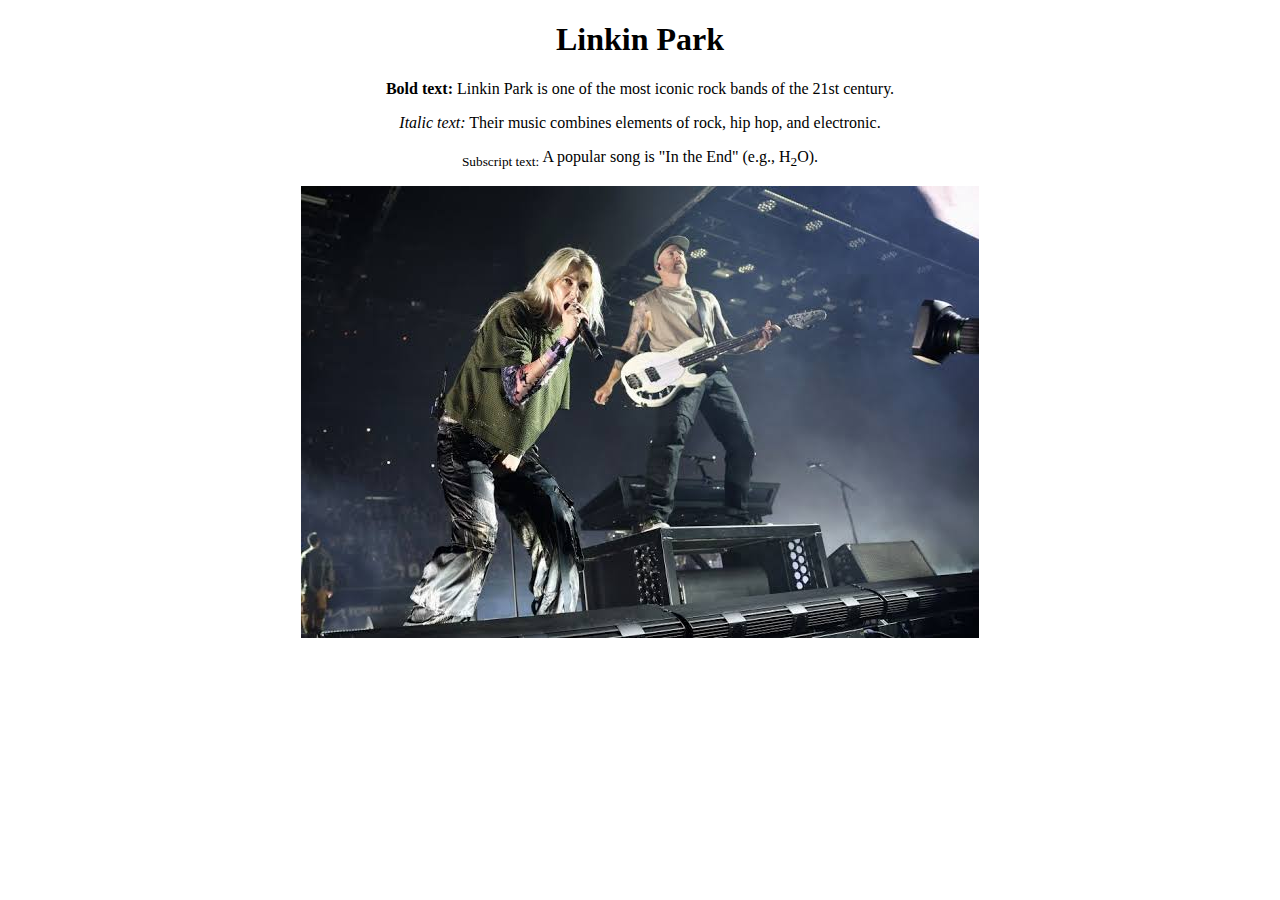
<file: day 09/classwork/index.html>
<!DOCTYPE html>
<html lang="en">
<head>
    <meta charset="UTF-8">
    <meta name="viewport" content="width=device-width, initial-scale=1.0">
    <link rel="icon" href="./assets/icons/icon lkpark.png">
    
    <title>Linkin Park</title>
</head>
<body>
    <center>
        <h1>Linkin Park</h1>    
        
        <p><b>Bold text:</b> Linkin Park is one of the most iconic rock bands of the 21st century.</p>
        <p><i>Italic text:</i> Their music combines elements of rock, hip hop, and electronic.</p>
        <p><sub>Subscript text:</sub> A popular song is "In the End" (e.g., H<sub>2</sub>O).</p>
        <img src="./assets/icons/linkinpark.jpg"
        <hr>
    
    </center>
</body>
</html>
</file>
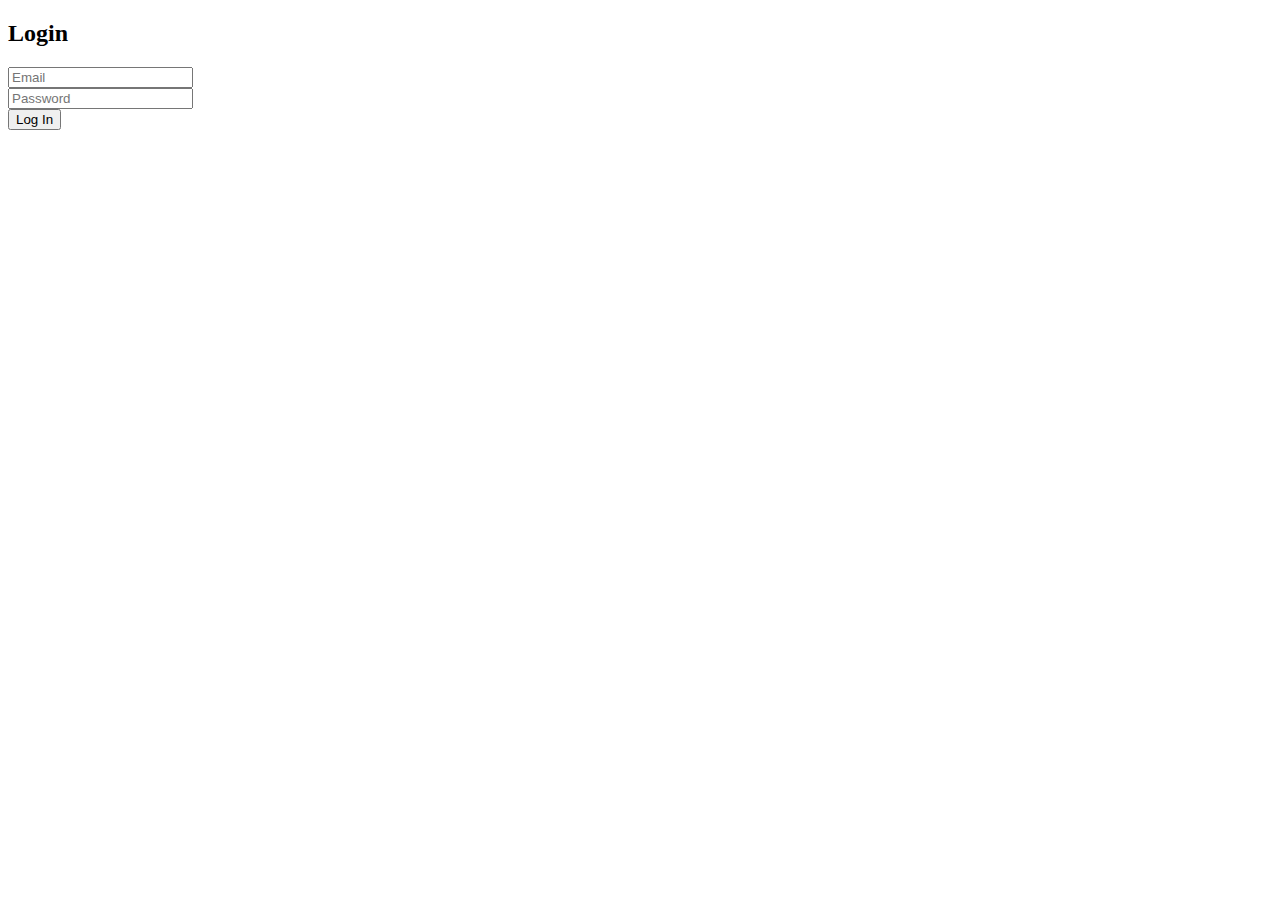
<file: day 14/additional lesson/index.html>
<!DOCTYPE html>
<html lang="ka">
<head>
    <meta charset="UTF-8">
    <meta name="viewport" content="width=device-width, initial-scale=1.0">
    <title>Facebook Style Login</title>
</head>
<body>

    <div>
        <h2>Login</h2>
        <form action="login_process.php" method="POST">
            <input type="email" name="email" placeholder="Email" required><br>
            <input type="password" name="password" placeholder="Password" required><br>
            <input type="submit" value="Log In">
        </form>
    </div>

</body>
</html>
</file>
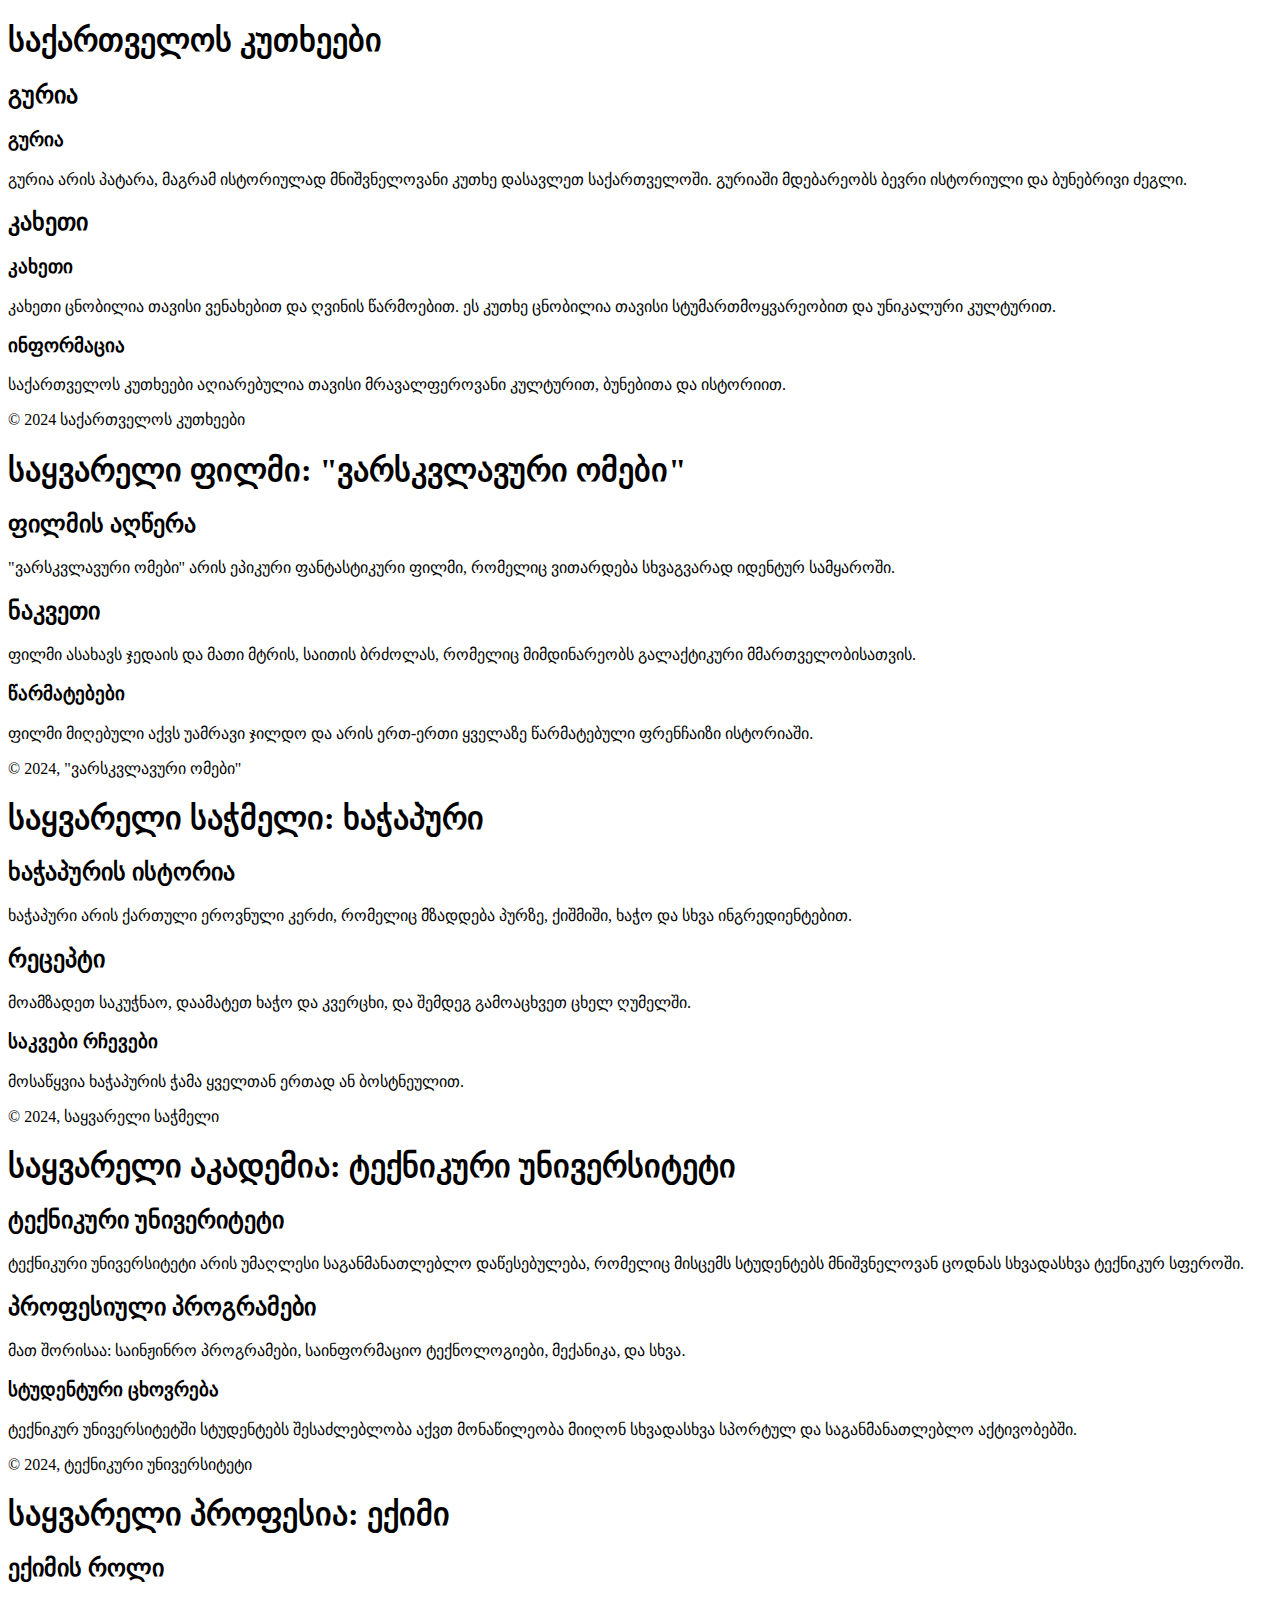
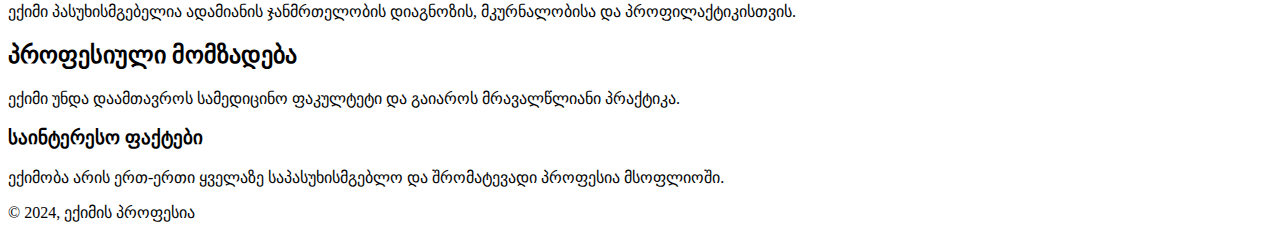
<file: day 19/homework/index.html>
<!DOCTYPE html>
<html lang="ka">
<head>
    <meta charset="UTF-8">
    <meta name="viewport" content="width=device-width, initial-scale=1.0">
    <title>საქართველოს კუთხეები</title>
</head>
<body>

<header>
    <h1>საქართველოს კუთხეები</h1>
</header>

<main>
    <section>
        <h2>გურია</h2>
        <article>
            <h3>გურია</h3>
            <p>გურია არის პატარა, მაგრამ ისტორიულად მნიშვნელოვანი კუთხე დასავლეთ საქართველოში. გურიაში მდებარეობს ბევრი ისტორიული და ბუნებრივი ძეგლი.</p>
        </article>
    </section>

    <section>
        <h2>კახეთი</h2>
        <article>
            <h3>კახეთი</h3>
            <p>კახეთი ცნობილია თავისი ვენახებით და ღვინის წარმოებით. ეს კუთხე ცნობილია თავისი სტუმართმოყვარეობით და უნიკალური კულტურით.</p>
        </article>
    </section>

    <aside>
        <h3>ინფორმაცია</h3>
        <p>საქართველოს კუთხეები აღიარებულია თავისი მრავალფეროვანი კულტურით, ბუნებითა და ისტორიით.</p>
    </aside>
</main>

<footer>
    <p>&copy; 2024 საქართველოს კუთხეები</p>
</footer>

</body>
</html>

<!DOCTYPE html>
<html lang="ka">
<head>
    <meta charset="UTF-8">
    <meta name="viewport" content="width=device-width, initial-scale=1.0">
    <title>საყვარელი ფილმი</title>
</head>
<body>

<header>
    <h1>საყვარელი ფილმი: "ვარსკვლავური ომები"</h1>
</header>

<main>
    <section>
        <h2>ფილმის აღწერა</h2>
        <article>
            <p>"ვარსკვლავური ომები" არის ეპიკური ფანტასტიკური ფილმი, რომელიც ვითარდება სხვაგვარად იდენტურ სამყაროში.</p>
        </article>
    </section>

    <section>
        <h2>ნაკვეთი</h2>
        <article>
            <p>ფილმი ასახავს ჯედაის და მათი მტრის, საითის ბრძოლას, რომელიც მიმდინარეობს გალაქტიკური მმართველობისათვის.</p>
        </article>
    </section>

    <aside>
        <h3>წარმატებები</h3>
        <p>ფილმი მიღებული აქვს უამრავი ჯილდო და არის ერთ-ერთი ყველაზე წარმატებული ფრენჩაიზი ისტორიაში.</p>
    </aside>
</main>

<footer>
    <p>&copy; 2024, "ვარსკვლავური ომები"</p>
</footer>

</body>
</html>

<!DOCTYPE html>
<html lang="ka">
<head>
    <meta charset="UTF-8">
    <meta name="viewport" content="width=device-width, initial-scale=1.0">
    <title>საყვარელი საჭმელი</title>
</head>
<body>

<header>
    <h1>საყვარელი საჭმელი: ხაჭაპური</h1>
</header>

<main>
    <section>
        <h2>ხაჭაპურის ისტორია</h2>
        <article>
            <p>ხაჭაპური არის ქართული ეროვნული კერძი, რომელიც მზადდება პურზე, ქიშმიში, ხაჭო და სხვა ინგრედიენტებით.</p>
        </article>
    </section>

    <section>
        <h2>რეცეპტი</h2>
        <article>
            <p>მოამზადეთ საკუჭნაო, დაამატეთ ხაჭო და კვერცხი, და შემდეგ გამოაცხვეთ ცხელ ღუმელში.</p>
        </article>
    </section>

    <aside>
        <h3>საკვები რჩევები</h3>
        <p>მოსაწყვია ხაჭაპურის ჭამა ყველთან ერთად ან ბოსტნეულით.</p>
    </aside>
</main>

<footer>
    <p>&copy; 2024, საყვარელი საჭმელი</p>
</footer>

</body>
</html>

<!DOCTYPE html>
<html lang="ka">
<head>
    <meta charset="UTF-8">
    <meta name="viewport" content="width=device-width, initial-scale=1.0">
    <title>საყვარელი აკადემია</title>
</head>
<body>

<header>
    <h1>საყვარელი აკადემია: ტექნიკური უნივერსიტეტი</h1>
</header>

<main>
    <section>
        <h2>ტექნიკური უნივერიტეტი</h2>
        <article>
            <p>ტექნიკური უნივერსიტეტი არის უმაღლესი საგანმანათლებლო დაწესებულება, რომელიც მისცემს სტუდენტებს მნიშვნელოვან ცოდნას სხვადასხვა ტექნიკურ სფეროში.</p>
        </article>
    </section>

    <section>
        <h2>პროფესიული პროგრამები</h2>
        <article>
            <p>მათ შორისაა: საინჟინრო პროგრამები, საინფორმაციო ტექნოლოგიები, მექანიკა, და სხვა.</p>
        </article>
    </section>

    <aside>
        <h3>სტუდენტური ცხოვრება</h3>
        <p>ტექნიკურ უნივერსიტეტში სტუდენტებს შესაძლებლობა აქვთ მონაწილეობა მიიღონ სხვადასხვა სპორტულ და საგანმანათლებლო აქტივობებში.</p>
    </aside>
</main>

<footer>
    <p>&copy; 2024, ტექნიკური უნივერსიტეტი</p>
</footer>

</body>
</html>

<!DOCTYPE html>
<html lang="ka">
<head>
    <meta charset="UTF-8">
    <meta name="viewport" content="width=device-width, initial-scale=1.0">
    <title>საყვარელი პროფესია</title>
</head>
<body>

<header>
    <h1>საყვარელი პროფესია: ექიმი</h1>
</header>

<main>
    <section>
        <h2>ექიმის როლი</h2>
        <article>
            <p>ექიმი პასუხისმგებელია ადამიანის ჯანმრთელობის დიაგნოზის, მკურნალობისა და პროფილაქტიკისთვის.</p>
        </article>
    </section>

    <section>
        <h2>პროფესიული მომზადება</h2>
        <article>
            <p>ექიმი უნდა დაამთავროს სამედიცინო ფაკულტეტი და გაიაროს მრავალწლიანი პრაქტიკა.</p>
        </article>
    </section>

    <aside>
        <h3>საინტერესო ფაქტები</h3>
        <p>ექიმობა არის ერთ-ერთი ყველაზე საპასუხისმგებლო და შრომატევადი პროფესია მსოფლიოში.</p>
    </aside>
</main>

<footer>
    <p>&copy; 2024, ექიმის პროფესია</p>
</footer>

</body>
</html>
</file>
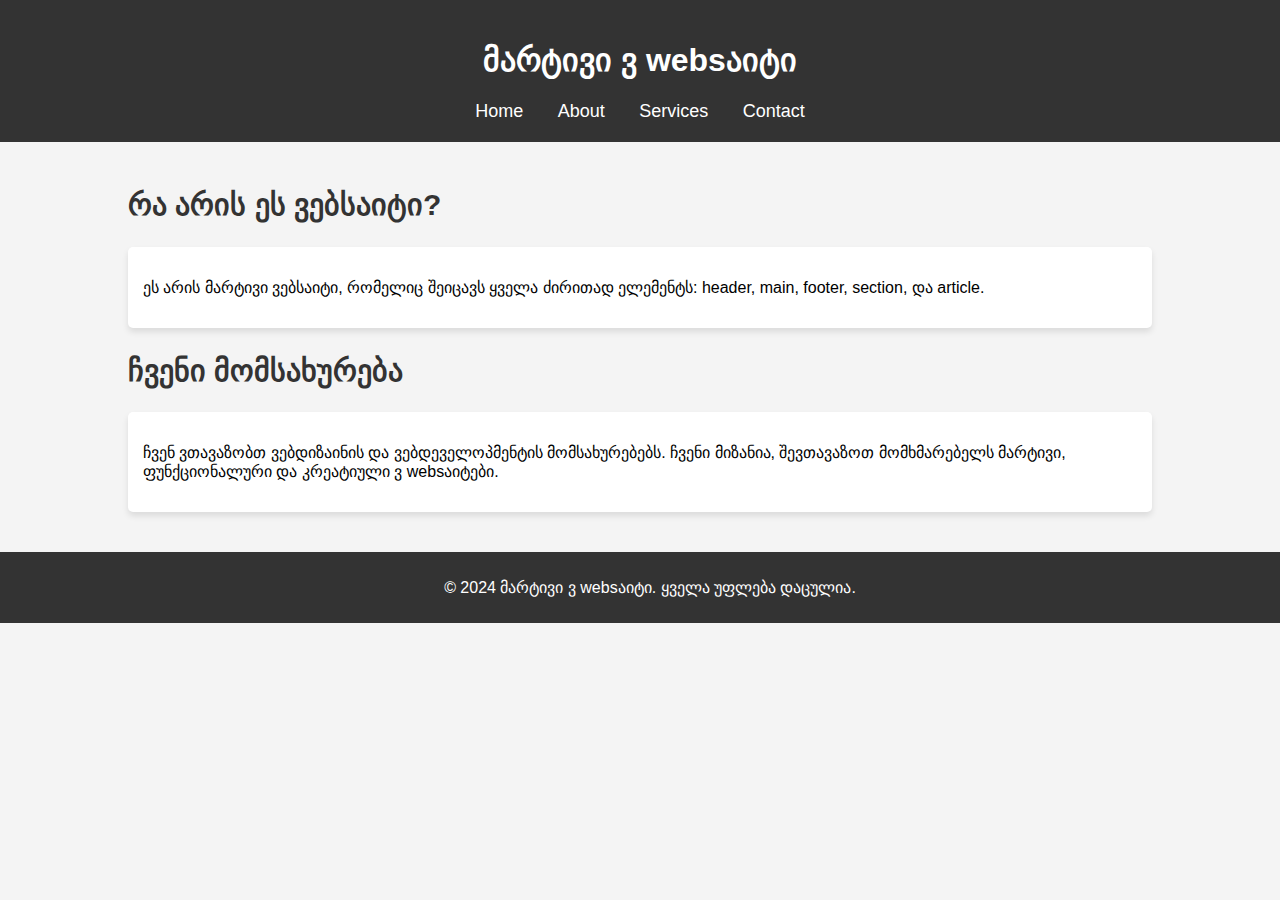
<file: day 21/homework/index.html>
<!DOCTYPE html>
<html lang="ka">

<head>
    <meta charset="UTF-8">
    <meta name="viewport" content="width=device-width, initial-scale=1.0">
    <title>მარტივი ვებსაიტი</title>
</head>

<body style="font-family: Arial, sans-serif; margin: 0; padding: 0; background-color: #f4f4f4;">


    <header style="background-color: #333; color: white; padding: 20px; text-align: center;">
        <div style="width: 80%; margin: 0 auto;">
            <h1>მარტივი ვ websაიტი</h1>
            <nav style="margin-top: 10px;">
                <a href="#" style="color: white; margin: 0 15px; text-decoration: none; font-size: 18px;">Home</a>
                <a href="#" style="color: white; margin: 0 15px; text-decoration: none; font-size: 18px;">About</a>
                <a href="#" style="color: white; margin: 0 15px; text-decoration: none; font-size: 18px;">Services</a>
                <a href="#" style="color: white; margin: 0 15px; text-decoration: none; font-size: 18px;">Contact</a>
            </nav>
        </div>
    </header>


    <main style="padding: 20px; width: 80%; margin: 0 auto;">

        <section style="margin-bottom: 20px;">
            <h2 style="color: #333; font-size: 30px;">რა არის ეს ვებსაიტი?</h2>
            <article
                style="background-color: #fff; padding: 15px; border-radius: 5px; box-shadow: 0 4px 6px rgba(0, 0, 0, 0.1);">
                <p>ეს არის მარტივი ვებსაიტი, რომელიც შეიცავს ყველა ძირითად ელემენტს: header, main, footer, section, და
                    article.</p>
            </article>
        </section>


        <section style="margin-bottom: 20px;">
            <h2 style="color: #333; font-size: 30px;">ჩვენი მომსახურება</h2>
            <article
                style="background-color: #fff; padding: 15px; border-radius: 5px; box-shadow: 0 4px 6px rgba(0, 0, 0, 0.1);">
                <p>ჩვენ ვთავაზობთ ვებდიზაინის და ვებდეველოპმენტის მომსახურებებს. ჩვენი მიზანია, შევთავაზოთ მომხმარებელს
                    მარტივი, ფუნქციონალური და კრეატიული ვ websაიტები.</p>
            </article>
        </section>
    </main>

    <footer
        style="background-color: #333; color: white; padding: 10px; text-align: center; position: relative; bottom: 0; width: 100%;">
        <div style="width: 80%; margin: 0 auto;">
            <p>&copy; 2024 მარტივი ვ websაიტი. ყველა უფლება დაცულია.</p>
        </div>
    </footer>
</file>
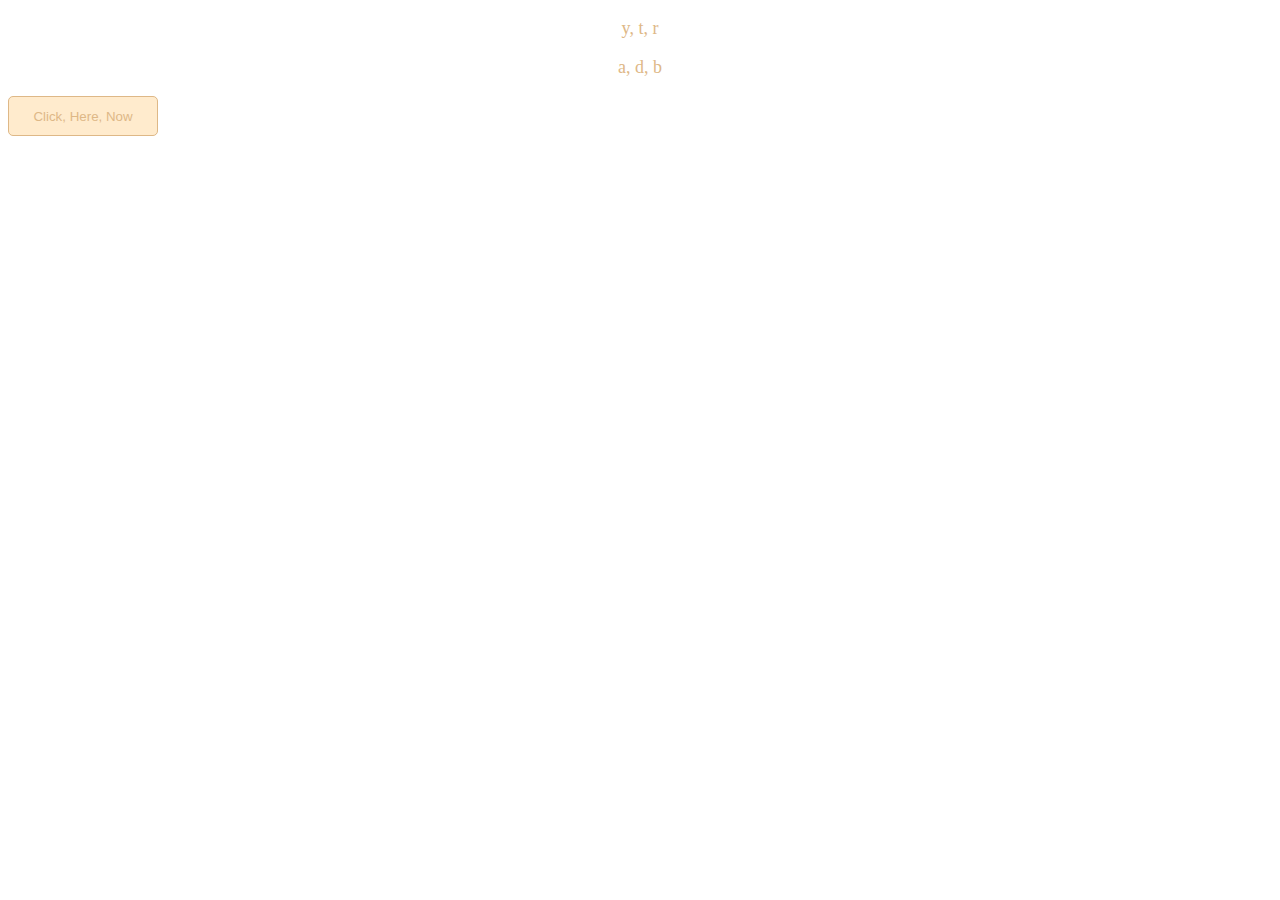
<file: day 25/classwork/index.html>
<!DOCTYPE html>
<html lang="en">
<head>
    <meta charset="UTF-8">
    <meta name="viewport" content="width=device-width, initial-scale=1.0">
    <title>Elements with Spaces</title>
    <link rel="stylesheet" href="style.css">
</head>
<body>
    <main>
        <p>y, t, r</p>
    </main>
    <footer>
        <p>a, d, b</p>
    </footer>
    <button class="btn" onclick="alert('Hello, world!')">
        Click, Here, Now
    </button>
</body> 
</html>
</file>
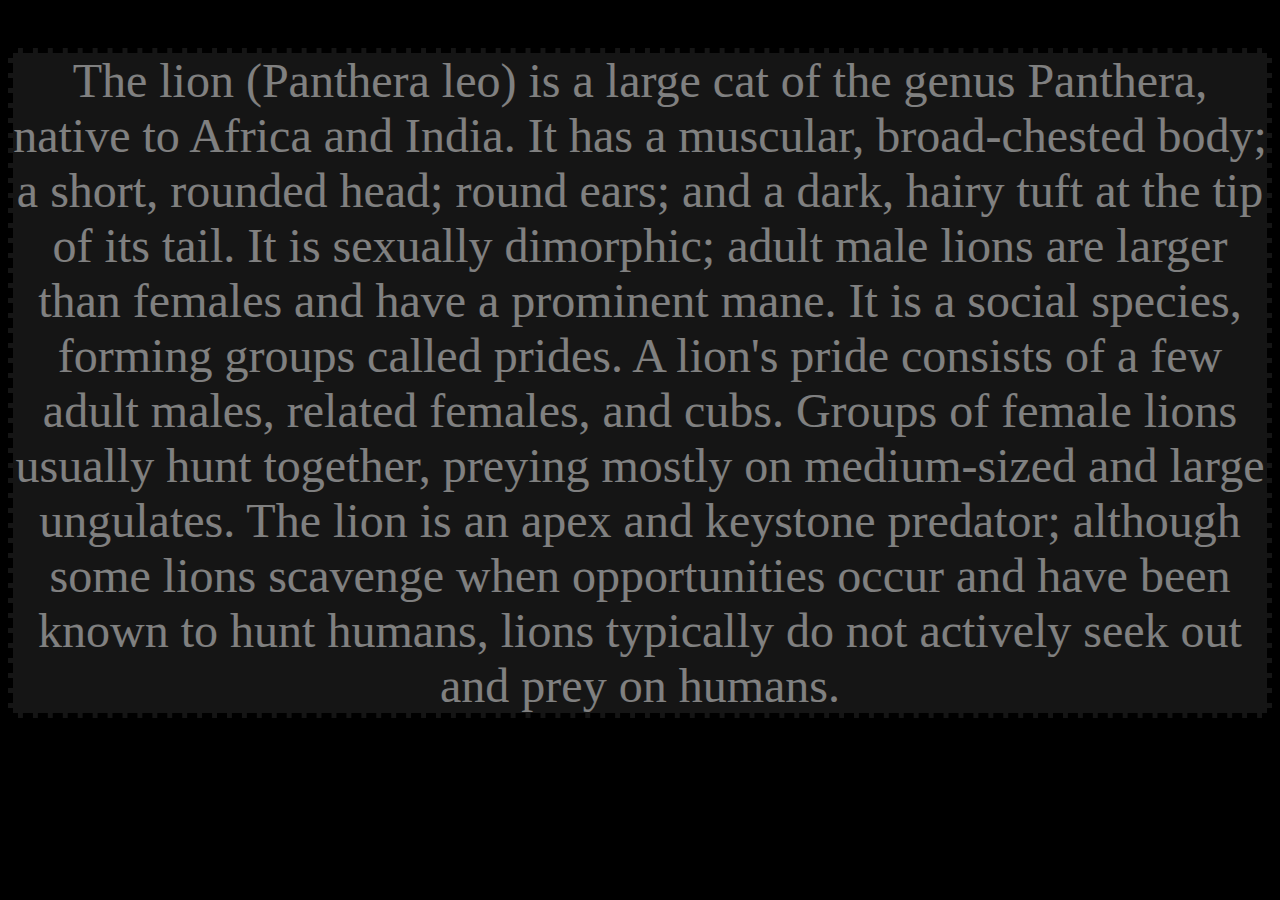
<file: day 27/classwork/index.html>
<!DOCTYPE html>
<html lang="en">
<head>
    <meta charset="UTF-8">
    <meta name="viewport" content="width=device-width, initial-scale=1.0">
    <title></title>
    <link rel="stylesheet" href="./style.css">
</head>
<body>
    <p>The lion (Panthera leo) is a large cat of the genus Panthera, 
        native to Africa and India. It has a muscular, broad-chested body; a 
        short, rounded head; round ears; and a dark, hairy tuft at the tip of its 
        tail. It is sexually dimorphic; adult male lions are larger than females and
         have a prominent mane. It is a social species, forming groups called prides.
          A lion's pride consists of a few adult males, related females, and cubs. Groups 
          of female lions usually hunt together, preying mostly on medium-sized and large ungulates.
           The lion is an apex and keystone predator; although some lions scavenge when opportunities 
           occur and have been known to hunt humans, lions typically do not actively seek out and prey on humans.</p>
</body>
</html>
</file>
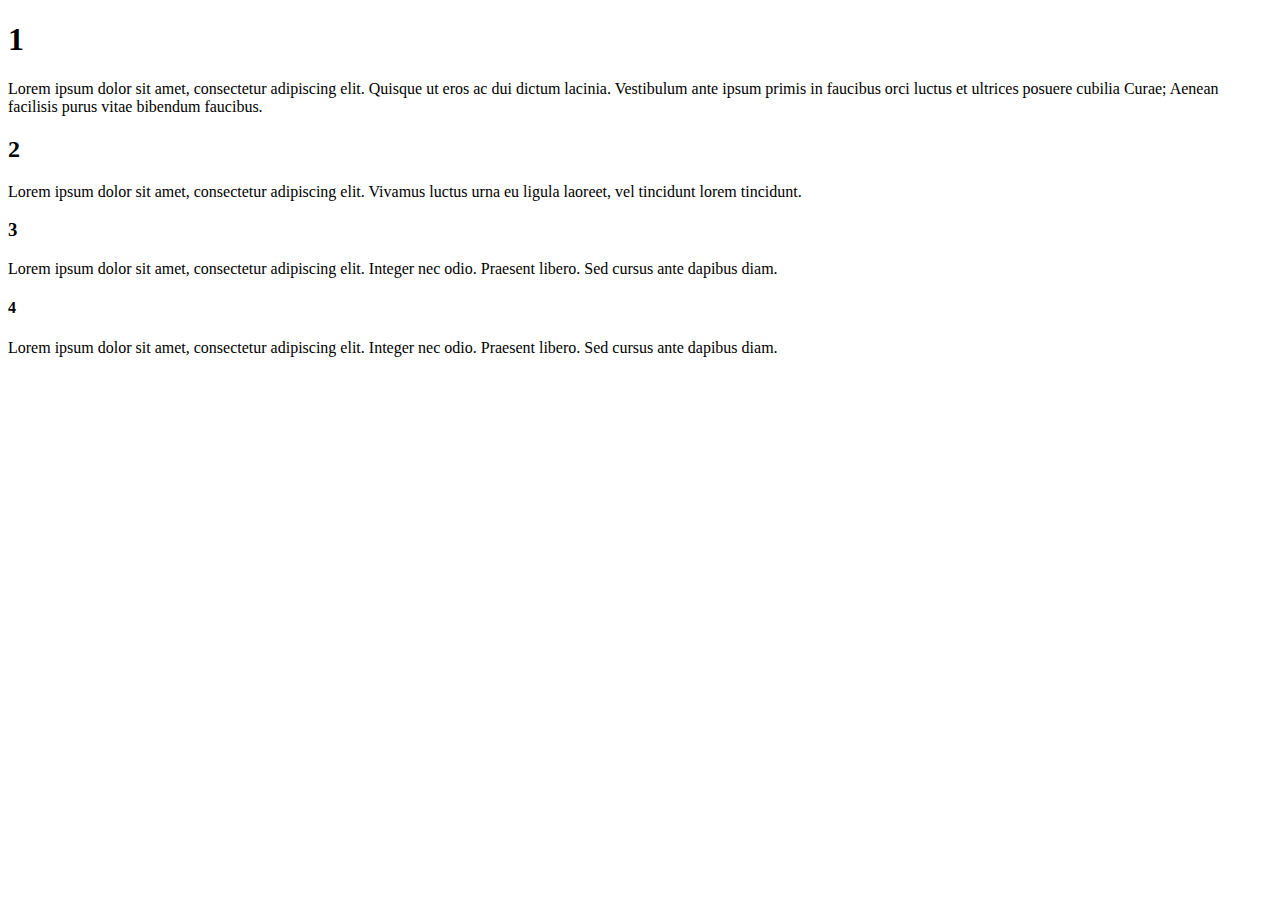
<file: day 29/classwork/index.html>
<!DOCTYPE html>
<html lang="en">

<head>
    <meta charset="UTF-8">
    <meta name="viewport" content="width=device-width, initial-scale=1.0">
    <title>web</title>
    <link href="https://fonts.googleapis.com/css2?family=Roboto:wght@400;700&family=Open+Sans:wght@400;600&display=swap"
        rel="stylesheet">
    <link rel="stylesheet" href="./style.css">
</head>

<body>
    <div>
        <h1>1</h1>
        <p>Lorem ipsum dolor sit amet, consectetur adipiscing elit. Quisque ut eros ac dui dictum lacinia. Vestibulum
            ante ipsum primis in faucibus orci luctus et ultrices posuere cubilia Curae; Aenean facilisis purus vitae
            bibendum faucibus.</p>

        <h2>2</h2>
        <p>Lorem ipsum dolor sit amet, consectetur adipiscing elit. Vivamus luctus urna eu ligula laoreet, vel tincidunt
            lorem tincidunt.

        </p>

        <h3>3</h3>
        <p>Lorem ipsum dolor sit amet, consectetur adipiscing elit. Integer nec odio. Praesent libero. Sed cursus ante
            dapibus diam.</p>

        <h4>4</h4>
        <p>Lorem ipsum dolor sit amet, consectetur adipiscing elit. Integer nec odio. Praesent libero. Sed cursus ante
            dapibus diam.</p>




    </div>
</body>

</html>
</file>
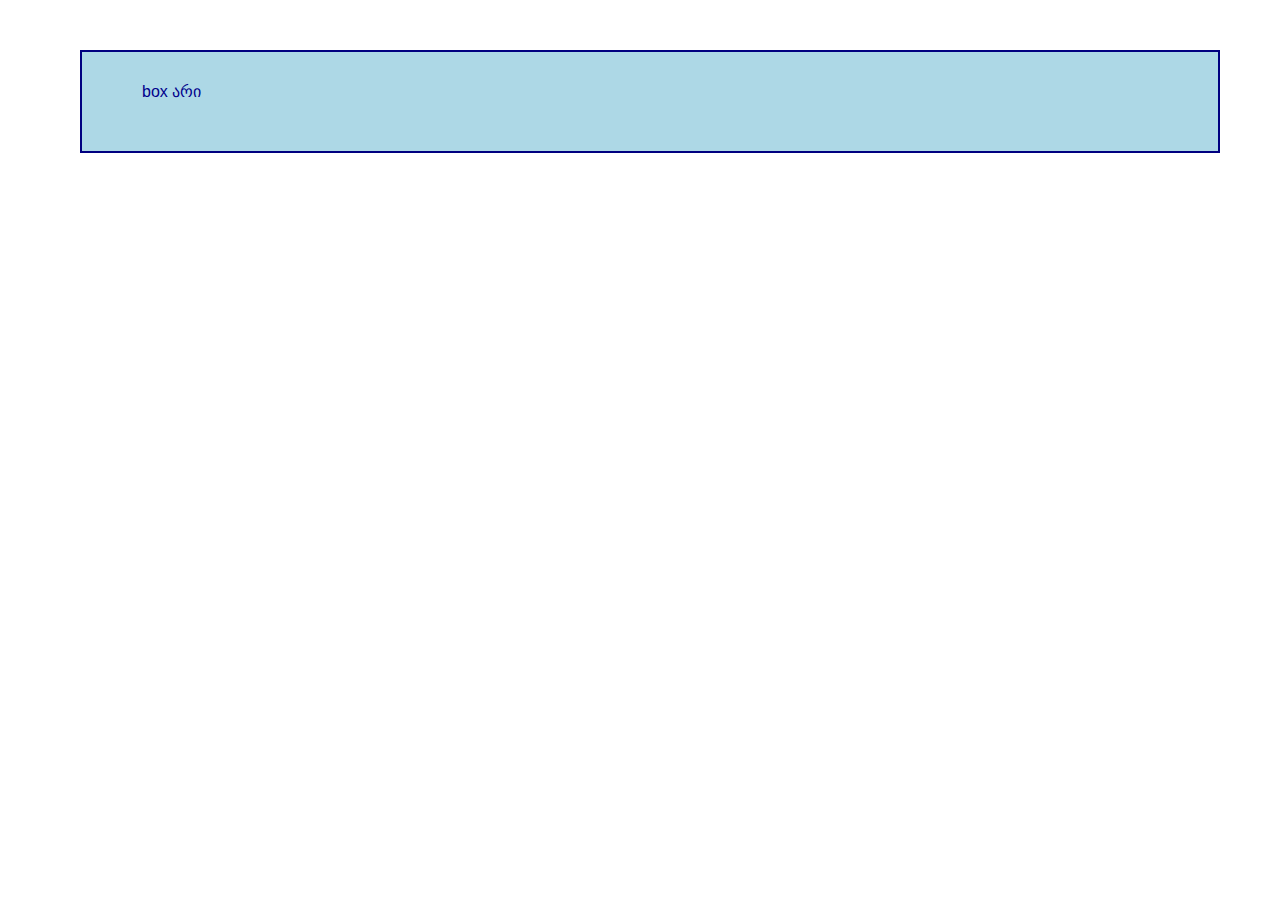
<file: day 31/classwork/index.html>
<!DOCTYPE html>
<html lang="en">

<head>
    <meta charset="UTF-8">
    <meta name="viewport" content="width=device-width, initial-scale=1.0">
    <title>Box Example</title>
    <style>
        * {
            margin: 0;
            padding: 0;
            box-sizing: border-box;
        }

        body {
            font-family: sans-serif;
        }


        .box {
            margin: 50px 60px 70px 80px;
            padding: 30px 40px 50px 60px;
            background-color: lightblue;
            border: 2px solid navy;
            color: darkblue;
        }
    </style>
</head>

<body>
    <div class="box">
        box არი
    </div>
</body>

</html>
</file>
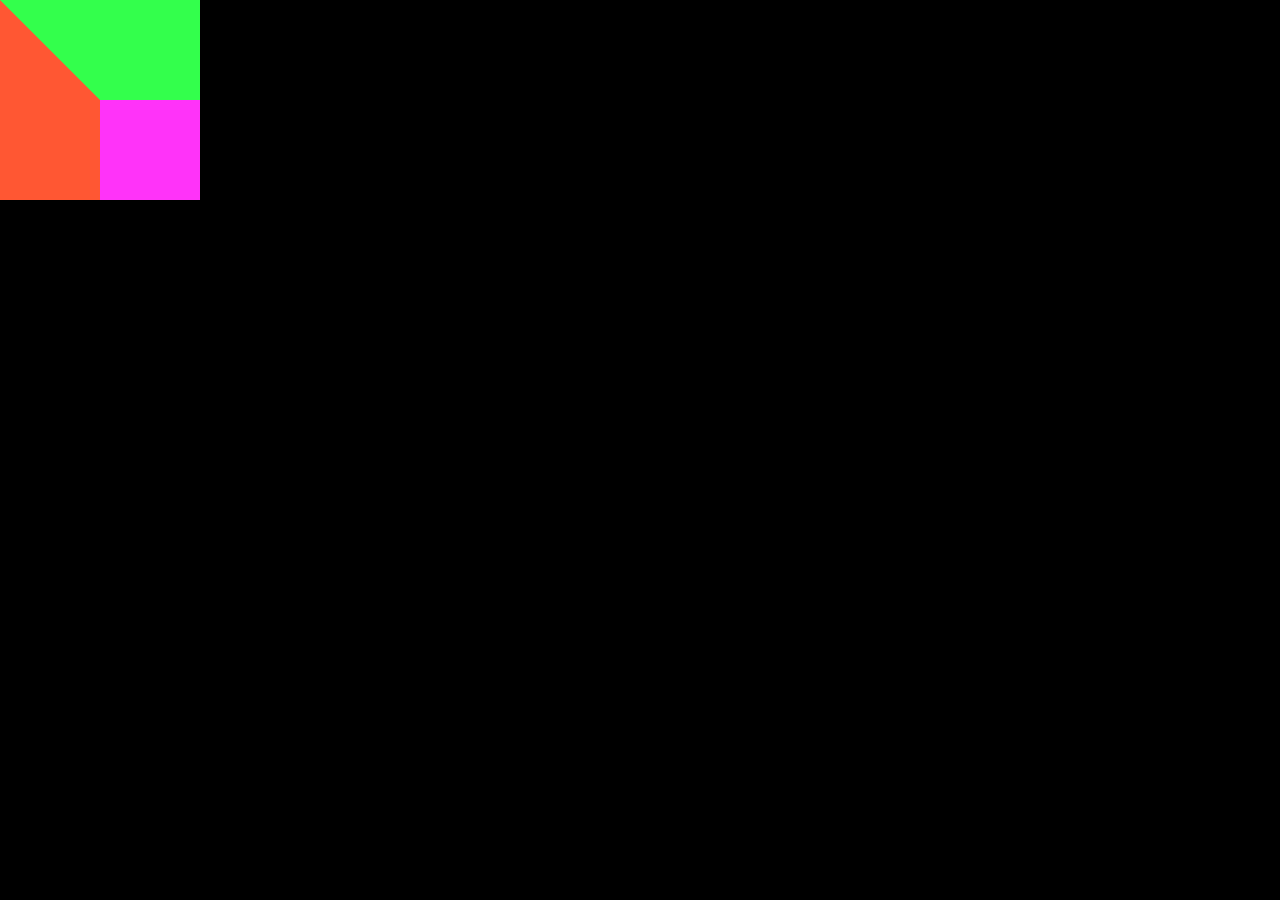
<file: day 33/classwork/index.html>
<!DOCTYPE html>
<html lang="en">
<head>
    <meta charset="UTF-8">
    <meta name="viewport" content="width=device-width, initial-scale=1.0">
    <title>box</title>
    <style>
        * {
            margin: 0;
            padding: 0;
            box-sizing: border-box;
        }

        html, body {
            height: 100px;
            margin: 0;
            margin: 0 auto;
            background-color: #000000;
        }

        .box {
            width: 200px;
            height: 200px;
            background-color: #ff33f9; 
            border-top: 100px solid #33ff4c; 
            border-left: 100px solid #ff5733; 
        }
    </style>
</head>
<body>
    <div class="box"></div>
</body>
</html>
</file>
<file: day 25/classwork/style.css>
.btn {
    width: 150px;
    height: 40px;
    color: burlywood;
    background-color: blanchedalmond;
    border-radius: 5px;
    border: 1px solid burlywood;
    cursor: pointer;
}

main p, footer p {
    color: burlywood;
    font-size: 18px;
    text-align: center;
}
</file>
<file: day 27/classwork/style.css>
body {
    background-color: rgb(0, 0, 0);
}

p {
    background-color: #2b2b2b;
    color: hsl(0, 100%, 100%);
    opacity: 0.5;
    border: 5px dashed #000000;
    text-align: center;
    font-size: 3rem;
}
</file>
<file: day 29/classwork/style.css>
.roboto-thin {
    font-family: "Roboto", sans-serif;
    font-weight: 100;
    font-style: normal;
  }
  
  .roboto-light {
    font-family: "Roboto", sans-serif;
    font-weight: 300;
    font-style: normal;
  }
  
  .roboto-regular {
    font-family: "Roboto", sans-serif;
    font-weight: 400;
    font-style: normal;
  }
  
  .roboto-medium {
    font-family: "Roboto", sans-serif;
    font-weight: 500;
    font-style: normal;
  }
  
  .roboto-bold {
    font-family: "Roboto", sans-serif;
    font-weight: 700;
    font-style: normal;
  }
  
  .roboto-black {
    font-family: "Roboto", sans-serif;
    font-weight: 900;
    font-style: normal;
  }
  
  .roboto-thin-italic {
    font-family: "Roboto", sans-serif;
    font-weight: 100;
    font-style: italic;
  }
  
  .roboto-light-italic {
    font-family: "Roboto", sans-serif;
    font-weight: 300;
    font-style: italic;
  }
  
  .roboto-regular-italic {
    font-family: "Roboto", sans-serif;
    font-weight: 400;
    font-style: italic;
  }
  
  .roboto-medium-italic {
    font-family: "Roboto", sans-serif;
    font-weight: 500;
    font-style: italic;
  }
  
  .roboto-bold-italic {
    font-family: "Roboto", sans-serif;
    font-weight: 700;
    font-style: italic;
  }
  
  .roboto-black-italic {
    font-family: "Roboto", sans-serif;
    font-weight: 900;
    font-style: italic;
  }
</file>
